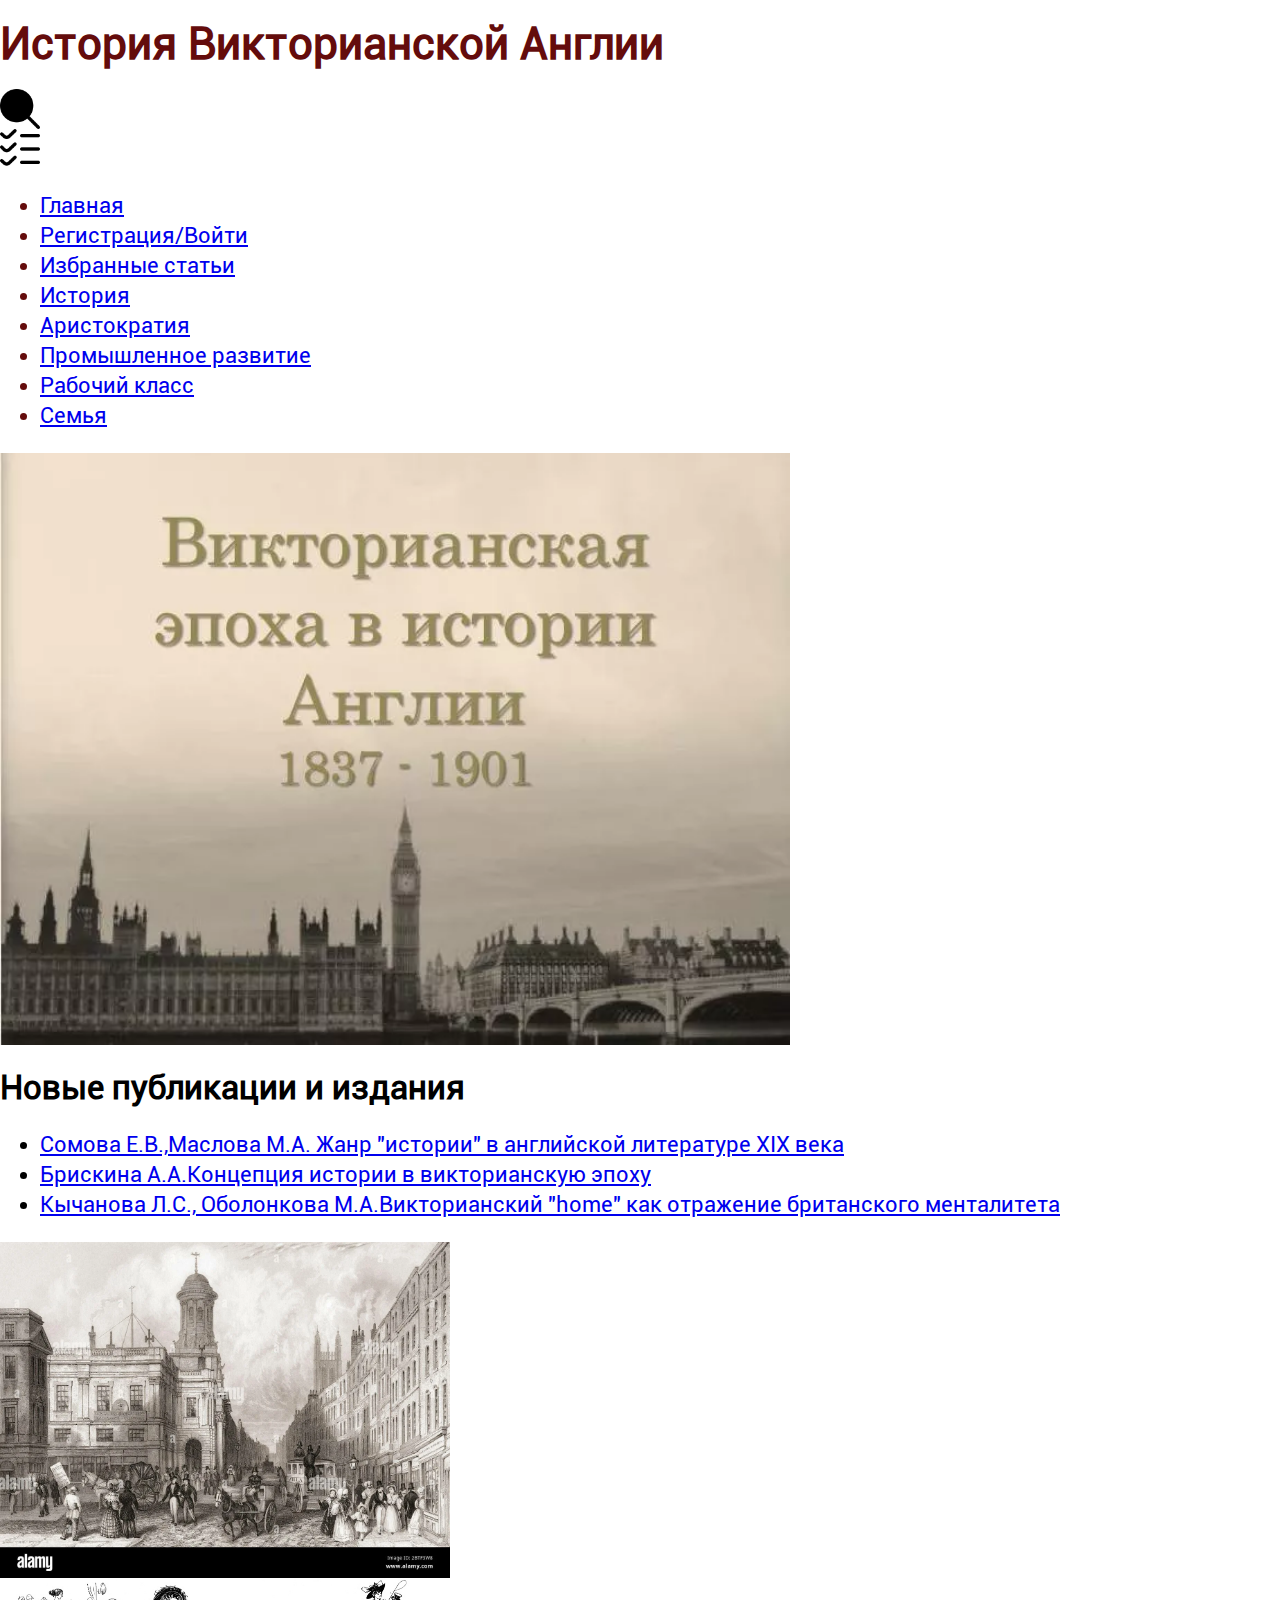
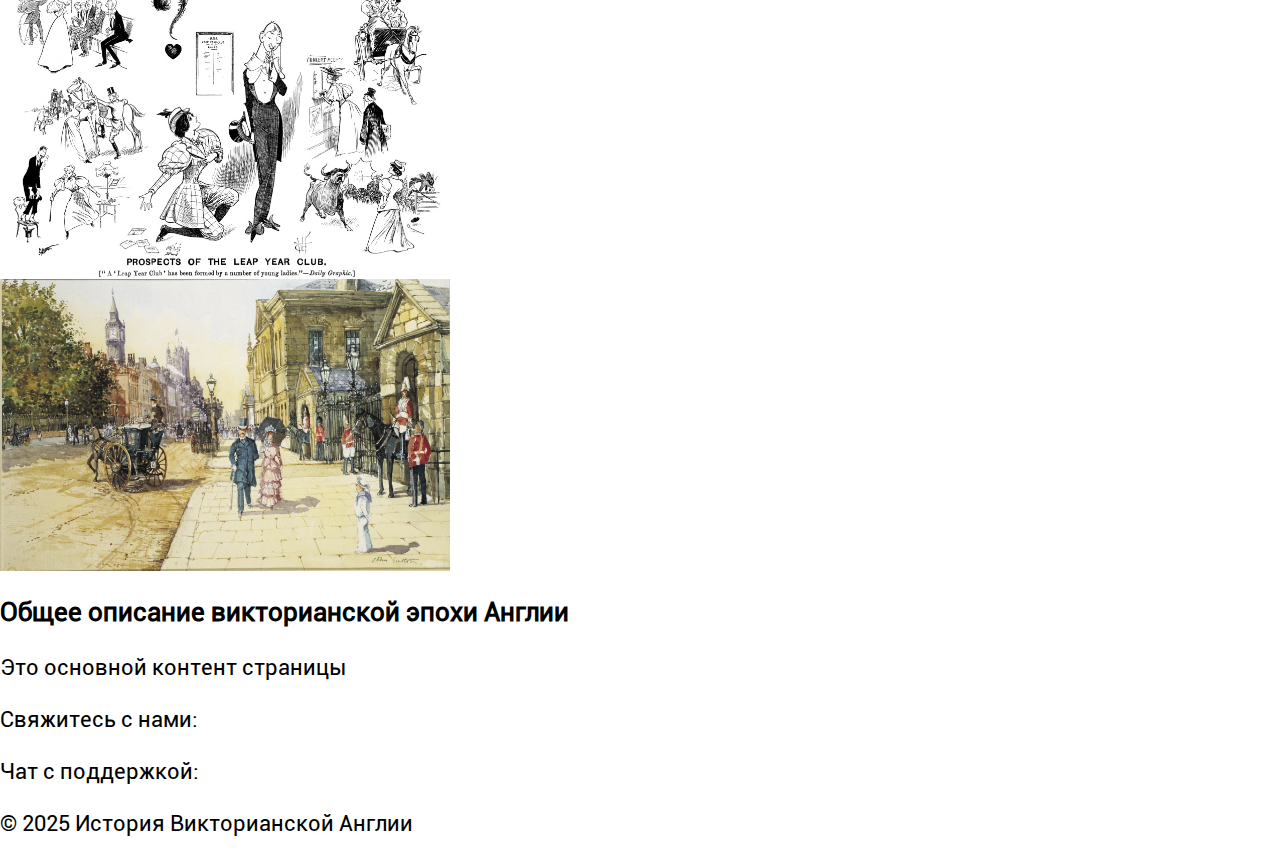
<file: index.html>
<!DOCTYPE html>
<html lang="ru">

<head>
    <meta charset="UTF-8">
    <meta name="viewport" content="width=device-width, initial-scale=1.0">
    <title>История Викторианской Англии</title>
    <link rel="stylesheet" href="styles/normalize.css">
    <link rel="stylesheet" href="styles/style.css">

</head>

<body>
    <header class="header">
        <h1 class="header__title">История Викторианской Англии</h1>
        <img class="header__image" src="images/glass.png" alt="лупа" width="40">
        <img class="header__image" src="images/menu.png" alt="боковое меню" width="40">
        <nav class="header__nav">
            <ul class="header__list">
                <li class="header__item"><a class="header__link" href="index.html">Главная </a></li>
                <li class="header__item"><a class="header__link" href="#section1">Регистрация/Войти</a></li>
                <li class="header__item"><a class="header__link" href="#section2">Избранные статьи </a></li>
                <li class="header__item"><a class="header__link" href="history.html">История</a></li>
                <li class="header__item"><a class="header__link" href="#section4">Аристократия</a></li>
                <li class="header__item"><a class="header__link" href="#section5">Промышленное развитие</a></li>
                <li class="header__item"><a class="header__link" href="#section6">Рабочий класс</a></li>
                <li class="header__item"><a class="header__link" href="#section7">Семья</a></li>
            </ul>
        </nav>
    </header>
    <main>
        <section class="welcome">
            <img class="welcome__image" src="images/base_v.webp" alt="основная" width="790">
        </section>
        <section class="articles">
            <h2 class="articles__title">Новые публикации и издания</h2>
            <ul class="articles__list">
                <li class="articles__document">
                    <a class="articles__link" href="#">Сомова Е.В.,Маслова М.А. Жанр
                        "истории" в английской литературе XIX века </a>
                </li>
                <li class="articles__document">
                    <a class="articles__link" href="#">Брискина А.А.Концепция истории в
                        викторианскую эпоху</a>
                </li>
                <li class="articles__document">
                    <a class="articles__link" href="#">Кычанова Л.С., Оболонкова М.А.Викторианский "home" как отражение
                        британского
                        менталитета</a>
                </li>
            </ul>
        </section>

        <section class="images-view">
            <img class="images-view__art" src="images/1875.webp" alt="1875" width="450">
            <img class="images-view__art" src="images/caricature.jpg" alt="карикатуры" width="450">
            <img class="images-view__art" src="images/city.webp" alt="город" width="450">
        </section>
        <aside class="description">
            <h3 class="description__title">Общее описание викторианской эпохи Англии </h3>
            <p class="description__text"> Это основной контент страницы</p>
        </aside>
    </main>
    <footer class="footer">
        <p class="footer__text"> Свяжитесь с нами:</p>
        <p class="footer__text">Чат с поддержкой: </p>
        <p class="footer__text">&copy; 2025 История Викторианской Англии </p>
    </footer>
</body>

</html>
</file>
<file: styles/style.css>
/* Подключение шрифтов */
@import "fonts.css";
/* Подключение основных стилей */
@import "base.css";
/* Подключение стилей относящихся к header */
@import "header.css";
/* Подключение стилей относящихся к footer */
@import "footer.css";
/* Подключение стилей относящихся к main */
@import "main.css";
</file>
